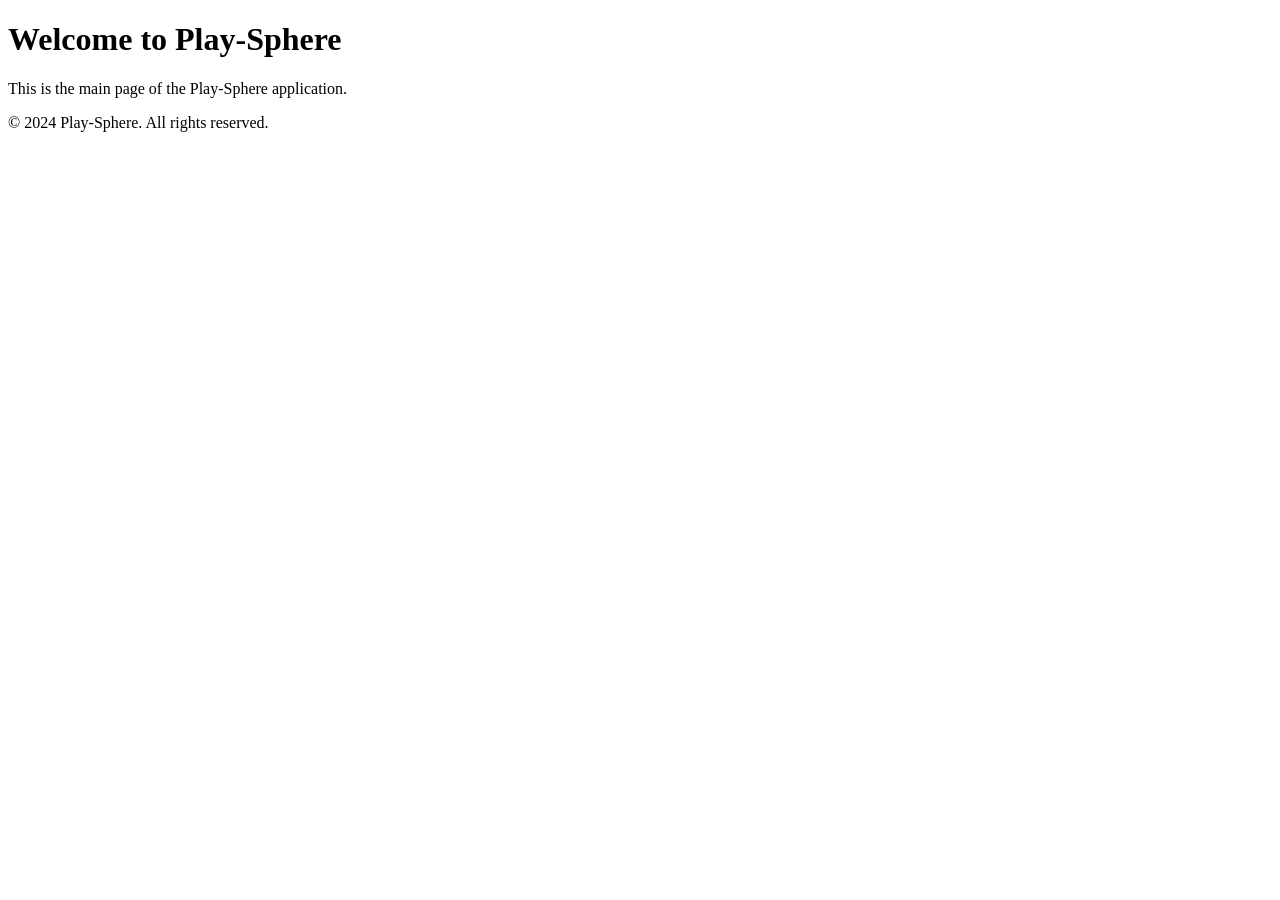
<file: application/target/classes/com/play_sphere/view/html/index.html>
<!DOCTYPE html>
<head></head>
<body>
    <h1>Welcome to Play-Sphere</h1>
    <p>This is the main page of the Play-Sphere application.</p>
</body>
<footer>
    <p>&copy; 2024 Play-Sphere. All rights reserved.</p>
</footer>
</html>
</file>
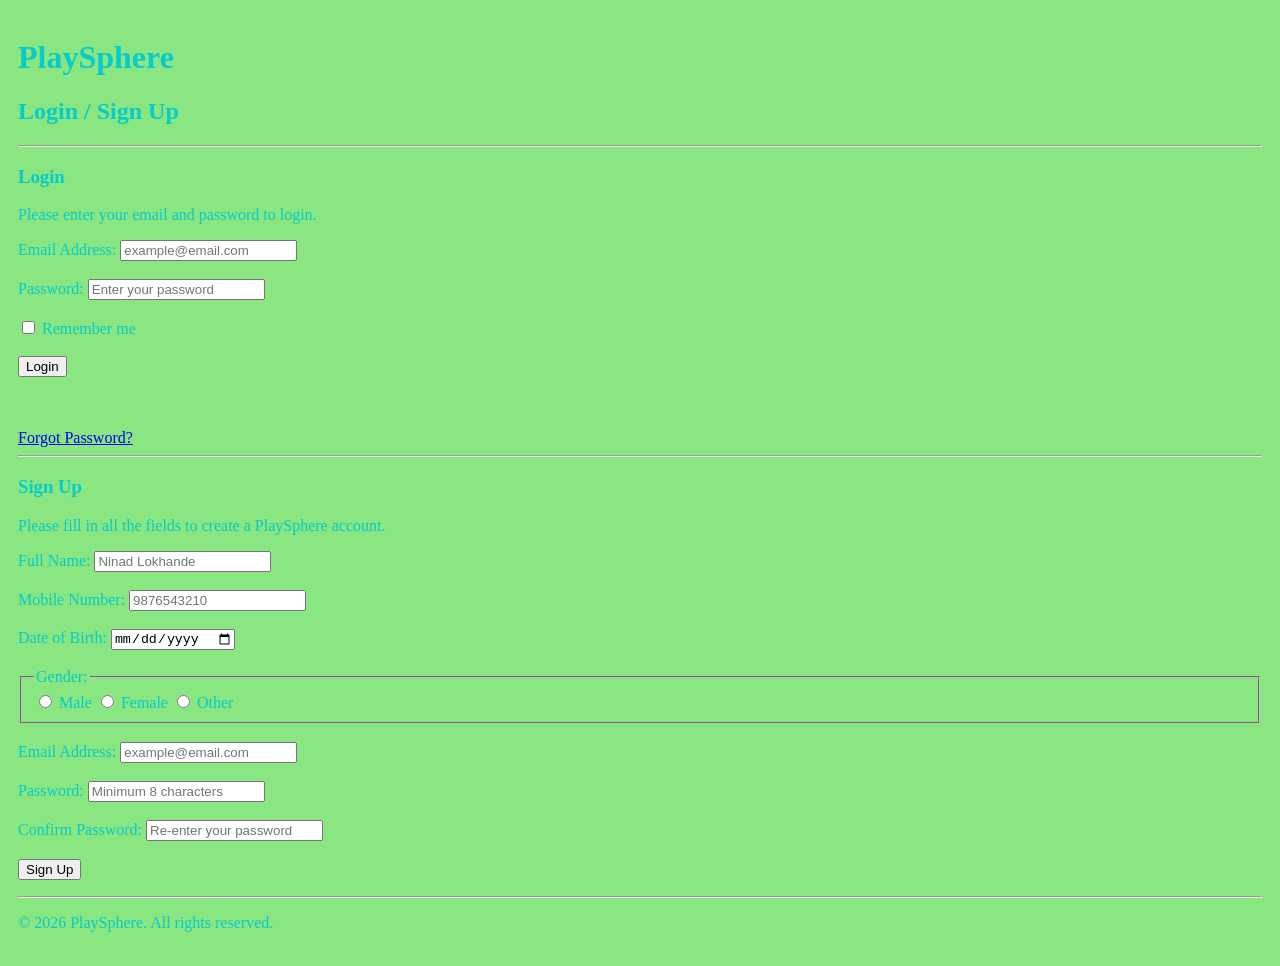
<file: Frontend/public/src/pages/loginpage.html>
<!DOCTYPE html>
<html lang="en">

<head>

    <meta charset="UTF-8">

    <meta
        name="viewport"
        content="width=device-width, initial-scale=1.0"
    >

    <title>PlaySphere - Login / Sign Up</title>
   <link rel="stylesheet" href="../Scripting/loginpage.css">

</head>

<body>

    <!-- =========================
         PAGE HEADER
         ========================= -->

    <header>

        <h1>PlaySphere</h1>

        <h2>Login / Sign Up</h2>

    </header>
    <hr>


    <main>

        <!-- =========================
             LOGIN SECTION
             ========================= -->

        <section id="login">

            <h3>Login</h3>

            <p>
                Please enter your email and password to login.
            </p>


            <form id="login-form">

                <!-- Email -->

                <div>

                    <label for="login-email">
                        Email Address:
                    </label>

                    <input
                        type="email"
                        id="login-email"
                        name="login-email"
                        placeholder="example@email.com"
                        autocomplete="email"
                        required
                    >

                </div>


                <br>


                <!-- Password -->

                <div>

                    <label for="login-password">
                        Password:
                    </label>

                    <input
                        type="password"
                        id="login-password"
                        name="login-password"
                        placeholder="Enter your password"
                        minlength="8"
                        autocomplete="current-password"
                        required
                    >

                </div>


                <br>


                <!-- Remember Me -->

                <div>

                    <input
                        type="checkbox"
                        id="remember"
                        name="remember"
                    >

                    <label for="remember">
                        Remember me
                    </label>

                </div>


                <br>


                <!-- Login Button -->

                <button type="submit">
                    Login
                </button>

                <p id="login-message" aria-live="polite"></p>

                

                <br><br>


                <!-- Forgot Password -->

                <a href="#">
                    Forgot Password?
                </a>

            </form>

        </section>


        <hr>


        <!-- =========================
             SIGN UP SECTION
             ========================= -->

        <section id="signup">

            <h3>Sign Up</h3>

            <p>
                Please fill in all the fields to create a PlaySphere account.
            </p>


            <form id="signup-form">

                <!-- Full Name -->

                <div>

                    <label for="signup-name">
                        Full Name:
                    </label>

                    <input
                        type="text"
                        id="signup-name"
                        name="signup-name"
                        placeholder="Ninad Lokhande"
                        autocomplete="name"
                        required
                    >

                </div>


                <br>


                <!-- Mobile -->

                <div>

                    <label for="signup-mobile">
                        Mobile Number:
                    </label>

                    <input
                        type="tel"
                        id="signup-mobile"
                        name="signup-mobile"
                        placeholder="9876543210"
                        pattern="[0-9]{10}"
                        maxlength="10"
                        autocomplete="tel"
                        required
                    >

                </div>


                <br>


                <!-- Date of Birth -->

                <div>

                    <label for="signup-dob">
                        Date of Birth:
                    </label>

                    <input
                        type="date"
                        id="signup-dob"
                        name="signup-dob"
                        required
                    >

                </div>


                <br>


                <!-- Gender -->

                <fieldset>

                    <legend>Gender:</legend>


                    <input
                        type="radio"
                        id="male"
                        name="gender"
                        value="male"
                        required
                    >

                    <label for="male">
                        Male
                    </label>


                    <input
                        type="radio"
                        id="female"
                        name="gender"
                        value="female"
                    >

                    <label for="female">
                        Female
                    </label>


                    <input
                        type="radio"
                        id="other"
                        name="gender"
                        value="other"
                    >

                    <label for="other">
                        Other
                    </label>

                </fieldset>


                <br>


                <!-- Email -->

                <div>

                    <label for="signup-email">
                        Email Address:
                    </label>

                    <input
                        type="email"
                        id="signup-email"
                        name="signup-email"
                        placeholder="example@email.com"
                        autocomplete="email"
                        required
                    >

                </div>


                <br>


                <!-- Password -->

                <div>

                    <label for="signup-password">
                        Password:
                    </label>

                    <input
                        type="password"
                        id="signup-password"
                        name="signup-password"
                        placeholder="Minimum 8 characters"
                        minlength="8"
                        autocomplete="new-password"
                        required
                    >

                </div>


                <br>


                <!-- Confirm Password -->

                <div>

                    <label for="confirm-password">
                        Confirm Password:
                    </label>

                    <input
                        type="password"
                        id="confirm-password"
                        name="confirm-password"
                        placeholder="Re-enter your password"
                        minlength="8"
                        autocomplete="new-password"
                        required
                    >

                </div>


                <br>


                <!-- Sign Up Button -->
                <button type="submit">
                    Sign Up
                </button>

                <p id="Signup-message" aria-live="polite"></p>

            </form>

        </section>

    </main>
    <hr>


    <!-- =========================
         FOOTER
         ========================= -->

    <footer>

        <p>
            © 2026 PlaySphere. All rights reserved.
        </p>

    </footer>

</body>

</html>
</file>
<file: Frontend/public/src/Scripting/loginpage.css>
body {
    color: #07cccc;
    background-color: #89e680;
    padding: 10px;
    border-radius: 5px;
}
</file>
